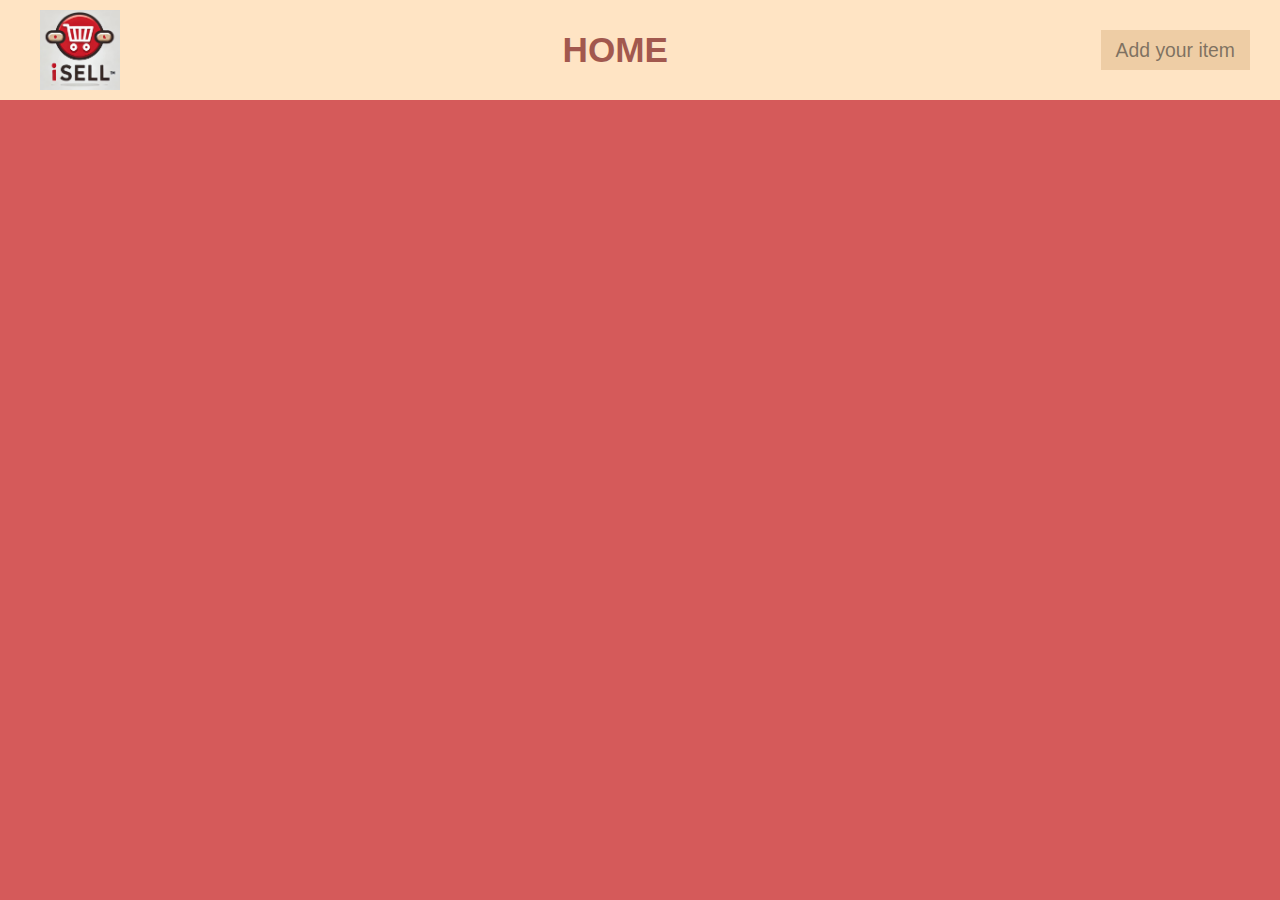
<file: index.html>
<!DOCTYPE html>
<html lang="en">
  <head>
    <meta charset="UTF-8" />
    <link rel="stylesheet" href="styles.css" />
    <meta name="viewport" content="width=device-width, initial-scale=1.0" />
    <title>Document</title>
  </head>
  <body>
    <div class="wrapper">
      <header>
        <img src="/logo.jpg" class="webpage-logo" />
        <h1>HOME</h1>
        <button id="add-item-btn">Add your item</button>
      </header>
      <div id="item-card-wrapper"></div>
    </div>
    <script type="module" src="script.js"></script>
  </body>
</html>
</file>
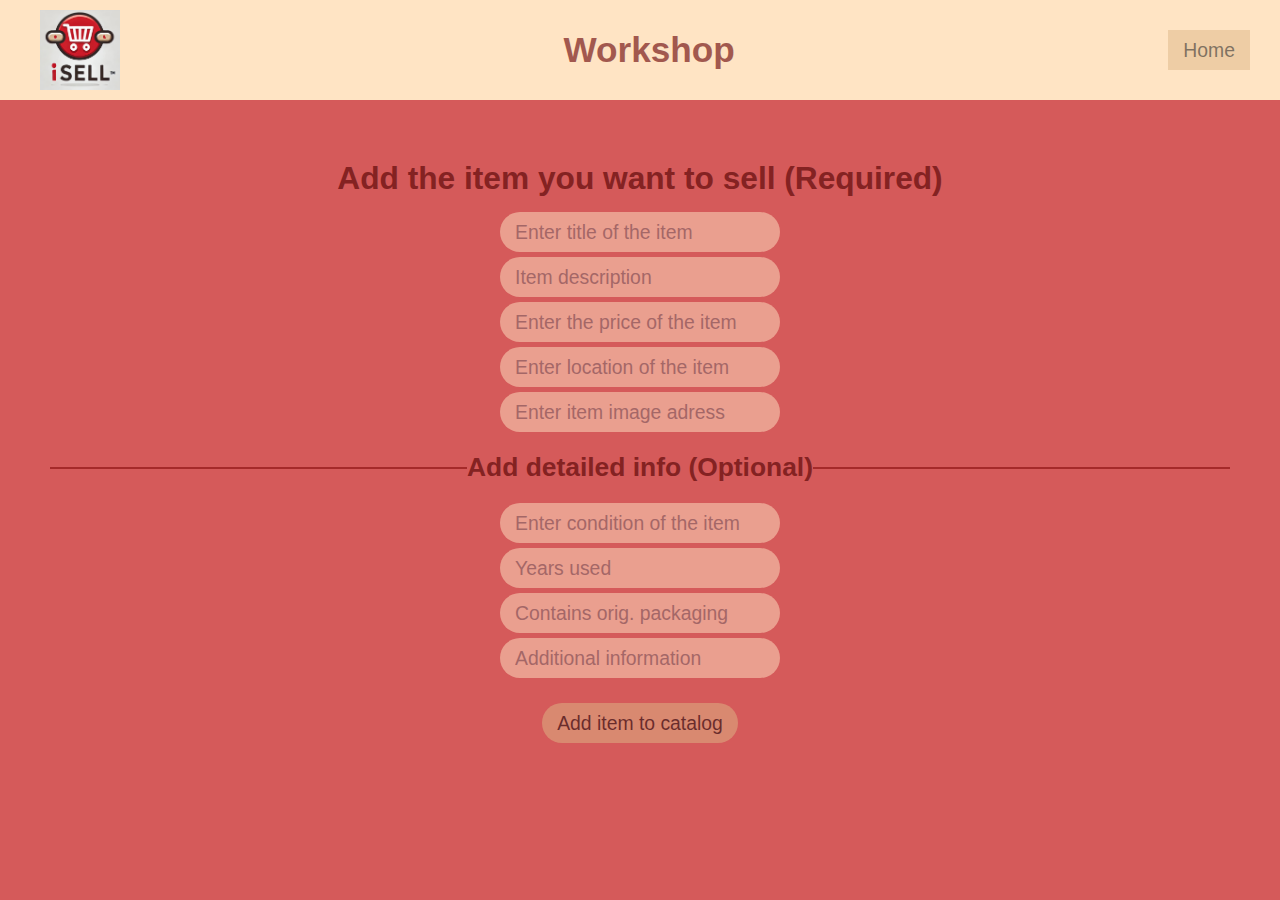
<file: input-form/index.html>
<!DOCTYPE html>
<html lang="en">
  <head>
    <meta charset="UTF-8" />
    <meta name="viewport" content="width=device-width, initial-scale=1.0" />
    <title>Document</title>
    <link rel="stylesheet" href="styles.css" />
  </head>
  <body>
    <div class="wrapper">
      <header>
        <img src="/logo.jpg" class="webpage-logo" />
        <h1>Workshop</h1>
        <button id="button-home">Home</button>
      </header>
      <div class="form">
        <h2>Add the item you want to sell (Required)</h2>
        <input
          id="title"
          type="text"
          placeholder="Enter title of the item"
          maxlength="100"
        />
        <input
          id="description"
          type="text"
          placeholder="Item description"
          maxlength="300"
        />
        <input
          id="price"
          type="text"
          placeholder="Enter the price of the item"
          maxlength="24"
        />
        <input
          id="location"
          type="text"
          placeholder="Enter location of the item"
          maxlength="20"
        />
        <input
          id="image-url"
          type="text"
          placeholder="Enter item image adress"
        />
        <fieldset>
          <legend><span>Add detailed info (Optional)</span></legend>
        </fieldset>
        <input
          id="condition"
          type="text"
          placeholder="Enter condition of the item"
          maxlength="20"
        />
        <input
          id="years-used"
          type="text"
          placeholder="Years used"
          maxlength="6"
        />
        <input
          id="original-packaging"
          type="text"
          placeholder="Contains orig. packaging"
          maxlength="40"
        />
        <input
          id="additional-info"
          type="text"
          placeholder="Additional information"
          maxlength="500"
        />
        <button id="button-add-item">Add item to catalog</button>
        <h3 id="warning-message"></h3>
      </div>
    </div>
    <script type="module" src="script.js"></script>
  </body>
</html>
</file>
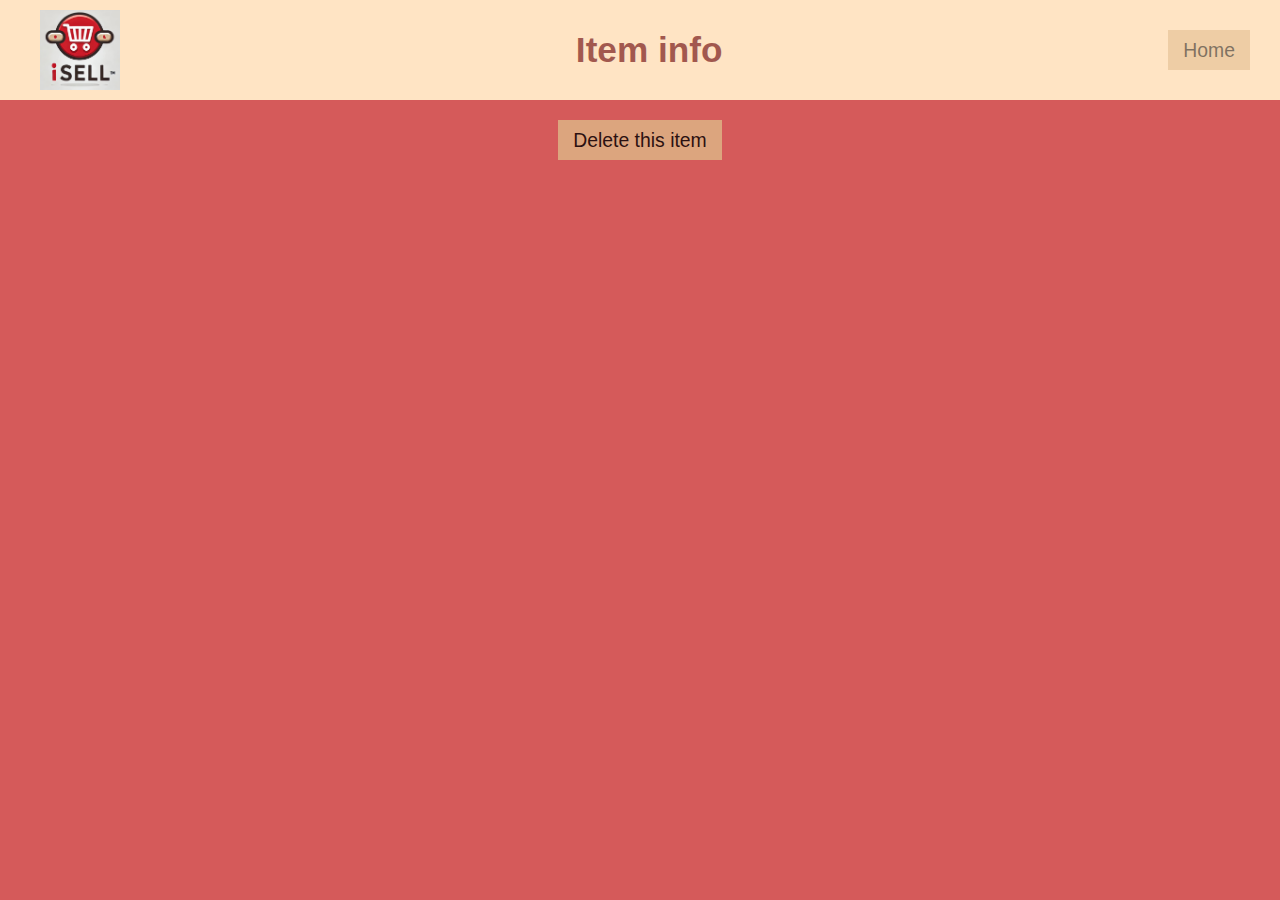
<file: item/index.html>
<!DOCTYPE html>
<html lang="en">
  <head>
    <meta charset="UTF-8" />
    <meta name="viewport" content="width=device-width, initial-scale=1.0" />
    <title>Document</title>
    <link rel="stylesheet" href="styles.css" />
  </head>
  <body>
    <div class="wrapper">
      <header>
        <img src="/logo.jpg" class="webpage-logo" />
        <h1>Item info</h1>
        <button id="button-home">Home</button>
      </header>
      <div id="item-content-wrapper"></div>
      <button id="delete-button">Delete this item</button>
      <h3 id="warning-message"></h3>
    </div>
    <script type="module" src="script.js"></script>
  </body>
</html>
</file>
<file: styles.css>
* {
  margin: 0;
  padding: 0;
  box-sizing: border-box;
  font-family: Arial, Helvetica, sans-serif;
  font-size: 1.1rem;
}
.wrapper {
  background-color: rgb(213, 90, 90);
  min-height: 100vh;
  padding-bottom: 20px;
}
header {
  width: 100%;
  height: 100px;
  background-color: bisque;
  display: flex;
  justify-content: space-between;
  align-items: center;
  padding: 0px 30px 0px 30px;
}
.webpage-logo {
  width: 100px;
  height: 100px;
  padding: 10px;
  object-fit: cover;
  object-position: center;
}
header h1 {
  font-size: 2rem;
  color: rgb(123, 29, 29);
  opacity: 0.7;
}
#add-item-btn {
  all: unset;
  height: 30px;
  width: fit-content;
  background-color: burlywood;
  opacity: 0.5;
  color: black;
  border-color: bisque;
  padding: 5px;
  padding-left: 15px;
  padding-right: 15px;
  text-align: center;
  cursor: pointer;
}

#add-item-btn:hover {
  opacity: 1;
}
#item-card-wrapper {
  padding: 0px 20px 0px 20px;
}
.item-img {
  background-position: center;
  object-fit: cover;
  width: 200px;
  height: 200px;
  border: solid 4px rgba(104, 3, 3, 0.945);
}
.text-cards {
  display: flex;
  flex-direction: column;
  height: fit-content;
  gap: 15px;
  opacity: 0.5;
  width: 100%;
  word-wrap: break-word;
}
.text-cards p:nth-child(2) {
  text-align: justify;
}
.text-cards h2 {
  font-size: 1.8rem;
  opacity: 1;
}
.text-cards h2:nth-child(3) {
  font-size: 1.6rem;
  font-weight: bold;
}
.item-card {
  display: flex;
  align-items: center;
  justify-content: space-between;
  gap: 30px;
  width: 100%;
  height: fit-content;
  padding: 20px;
  border-bottom: solid 3px rgb(137, 33, 33);
}
.image-text-card {
  height: 100%;
  width: 100%;
  display: flex;
  gap: 15px;
}
.more-btn {
  align-self: flex-end;
  text-decoration: none;
  color: rgb(97, 20, 20);
  text-decoration: underline;
  white-space: nowrap;
}
@media screen and (max-width: 695px) {
  .item-card,
  .image-text-card {
    flex-direction: column;
    align-items: center;
  }
  .image-text-card div {
    align-items: flex-start;
  }
  header h1 {
    margin: 0px 10px 0px 10px;
  }
}
@media screen and (max-width: 435px) {
  header {
    height: fit-content;
    flex-direction: column;
    gap: 15px;
    padding: 10px;
  }
  header h1 {
    display: none;
  }
}
</file>
<file: input-form/styles.css>
* {
  margin: 0;
  padding: 0;
  box-sizing: border-box;
  font-family: Arial, Helvetica, sans-serif;
  font-size: 1.1rem;
}
.wrapper {
  background-color: rgb(213, 90, 90);
  min-height: 100vh;
  padding-bottom: 20px;
}
header {
  width: 100%;
  height: 100px;
  background-color: bisque;
  display: flex;
  justify-content: space-between;
  align-items: center;
  padding: 0px 30px 0px 30px;
}
header h1 {
  font-size: 2rem;
  color: rgb(123, 29, 29);
  opacity: 0.7;
}
.webpage-logo {
  width: 100px;
  height: 100px;
  padding: 10px;
  object-fit: cover;
  object-position: center;
}
.form {
  text-align: center;
  display: flex;
  flex-direction: column;
  width: 100%;
  gap: 5px;
  margin-top: 50px;
  padding: 0px 50px 0px 50px;
}
.form h2 {
  font-size: 1.8rem;
  padding: 10px;
  color: rgb(132, 34, 34);
}
.form > input,
#button-add-item,
#button-home {
  all: unset;
  height: 30px;
  width: fit-content;
  margin: auto;
  border-radius: 30px 30px 30px 30px;
  background-color: bisque;
  opacity: 0.5;
  border-color: bisque;
  padding: 5px 15px 5px 15px;
  text-align: left;
}
.form > input:focus,
#button-add-item:hover,
#button-home:hover {
  opacity: 1;
}
#button-add-item,
#button-home {
  background-color: burlywood;
  cursor: pointer;
  text-align: center;
}
#button-add-item {
  margin-top: 20px;
  margin-bottom: 20px;
}
#button-home {
  border-radius: 0px;
  margin: 0;
}
fieldset {
  all: unset;
  background-color: transparent;
  border: 2px solid brown;
  border-bottom: none;
  border-left: none;
  border-right: none;
  margin-top: 15px;
  padding-top: 15px;
}
fieldset legend span {
  color: rgb(132, 34, 34);
  font-weight: bold;
  font-size: 1.5rem;
}
@media screen and (max-width: 381px) {
  header {
    height: fit-content;
    flex-direction: column;
    gap: 15px;
    padding: 10px;
  }
  header h1 {
    display: none;
  }
}
@media screen and (max-width: 370px) {
  .form {
    padding: 0px 20px 0px 20px;
  }
}
</file>
<file: item/styles.css>
* {
  margin: 0;
  padding: 0;
  box-sizing: border-box;
  font-family: Arial, Helvetica, sans-serif;
  font-size: 1.1rem;
}
.wrapper {
  background-color: rgb(213, 90, 90);
  min-height: 100vh;
  padding-bottom: 20px;
  text-align: center;
}
.wrapper h3 {
  margin-top: 20px;
}
header {
  width: 100%;
  height: 100px;
  background-color: bisque;
  display: flex;
  justify-content: space-between;
  align-items: center;
  padding: 0px 30px 0px 30px;
}
header h1 {
  font-size: 2rem;
  color: rgb(123, 29, 29);
  opacity: 0.7;
}
#button-home,
.button-delete {
  all: unset;
  height: 30px;
  width: fit-content;
  margin: 0;
  background-color: burlywood;
  opacity: 0.5;
  color: black;
  border-color: bisque;
  padding: 5px;
  padding-left: 15px;
  padding-right: 15px;
  text-align: center;
  cursor: pointer;
}
.button-delete {
  opacity: 0.8;
  display: flex;
  margin: auto;
  align-items: center;
}
#button-home:hover,
.button-delete:hover {
  opacity: 1;
}
.webpage-logo {
  width: 100px;
  height: 100px;
  padding: 10px;
  object-fit: cover;
  object-position: center;
}
#item-content-wrapper {
  text-align: center;
  margin-top: 20px;
  padding: 0px 30px 0px 30px;
  color: rgba(78, 3, 3, 0.945);

  word-wrap: break-word;
}
#item-content-wrapper h1 {
  font-size: 2rem;
  margin-bottom: 40px;
}
.item-img {
  background-position: center;
  object-fit: cover;
  width: 300px;
  height: 300px;
  border: solid 4px rgba(104, 3, 3, 0.945);
}
.info-card-and-image {
  display: flex;
  gap: 10px;
  margin-bottom: 30px;
}
.info-card {
  display: flex;
  flex-direction: column;
  text-align: start;
  gap: 15px;
  width: 100%;
}
.info-card p:nth-child(1) {
  font-weight: bold;
  font-size: 1.8rem;
}
.info-card h2:nth-child(3) {
  font-weight: lighter;
}
.additional-info {
  text-align: justify;
}
@media only screen and (max-width: 950px) {
  .info-card-and-image {
    flex-direction: column;
    align-items: center;
  }
}
@media only screen and (max-width: 360px) {
  header h1 {
    display: none;
  }
  header {
    flex-direction: column;
    align-items: center;
    padding: 10px;
    gap: 15px;
    height: fit-content;
    justify-content: center;
  }
}
</file>
